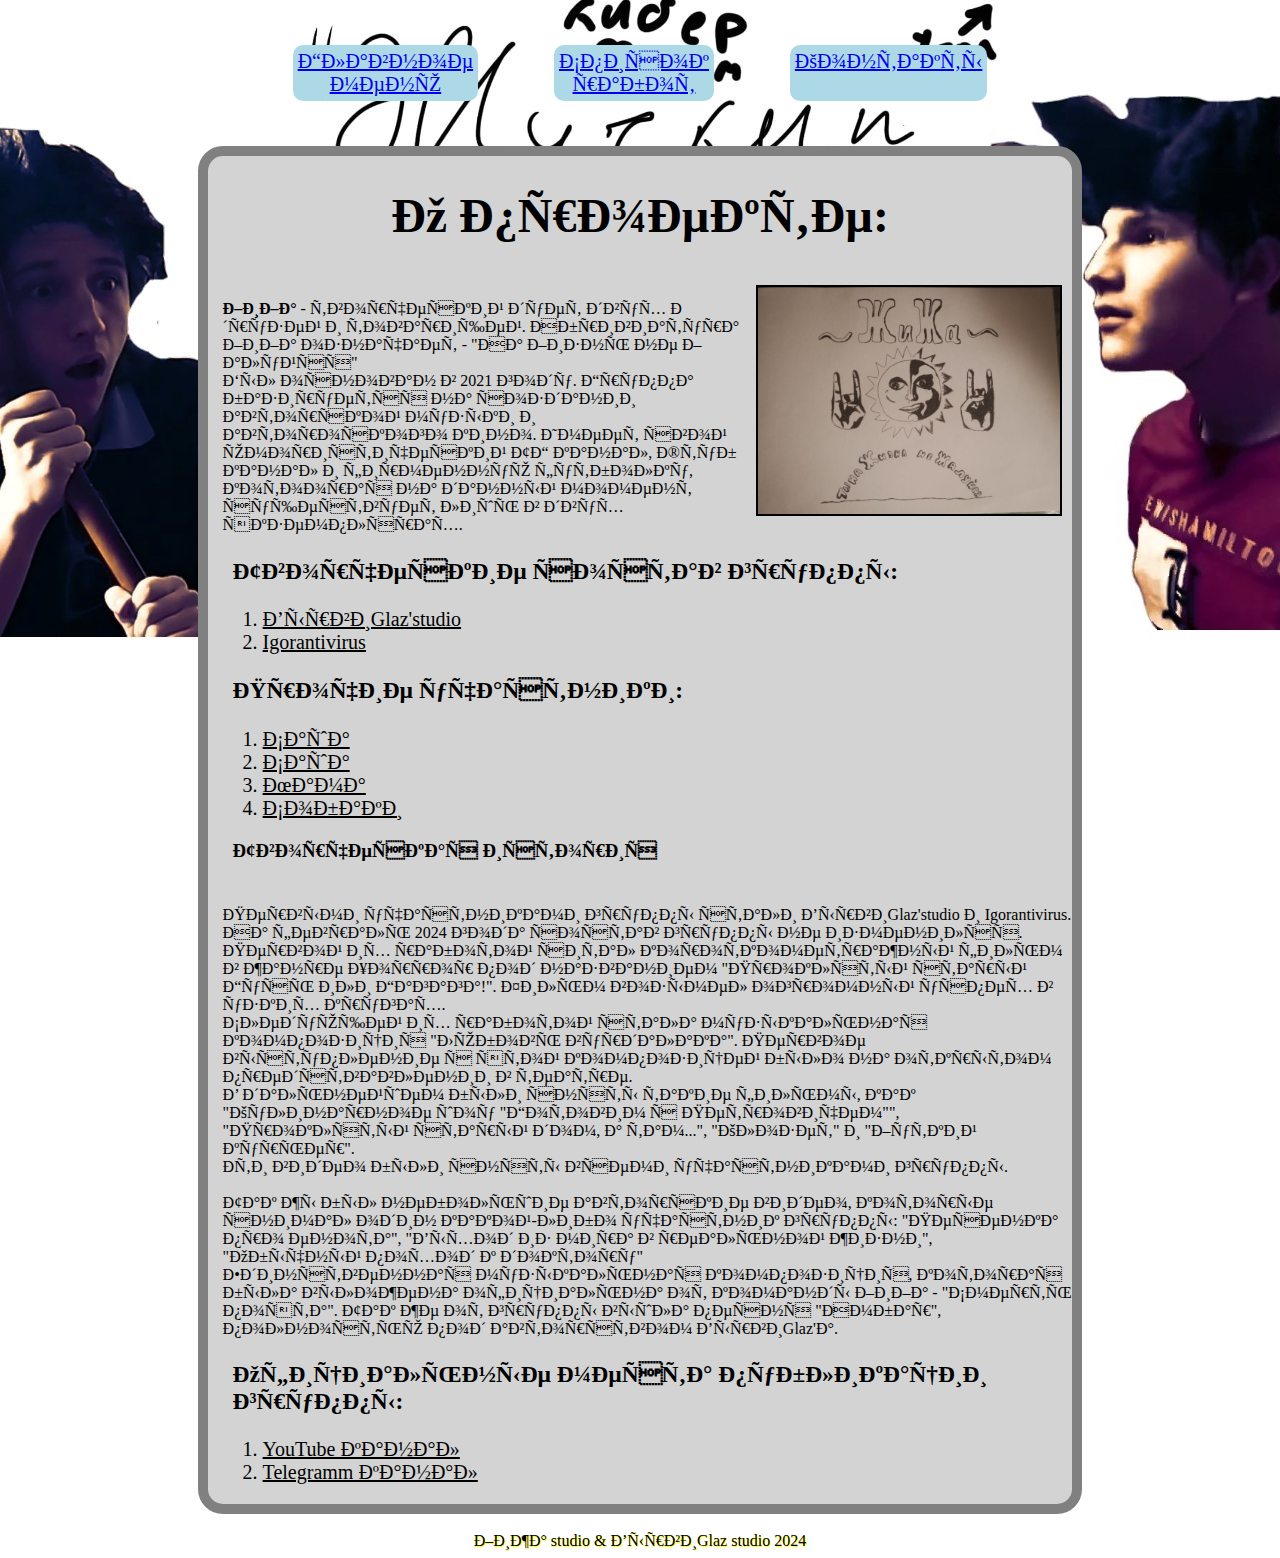
<file: index.html>
<!DOCTYPE html>
<html lang="ru">
<head>
    <title>ЖиЖа педиа. Главное меню</title>
    <meta charset="UTF-32">
    <meta name="viewport" content="width=device-width, initial-scale=1.0">
    <meta name="keywords" content="ЖиЖа, ВырвиGlaz, Igorantivirus, На Жизнь не Жалуйся, фильмы, песни">
    <meta name="description" content="Главное меню ЖиЖа педии. Творческий состав, фильмы и песни и история  ЖиЖи">
    <link rel="stylesheet" href="css/style.css">
</head>
<body>
    <div id="infoMenu">
        <a class="linkInfo" href="#">Главное меню</a>
        <a class="linkInfo" href="pages/projects.html">Список работ</a>
        <a class="linkInfo" href="pages/contacs.html">Контакты</a>
    </div>

    <div id="main">
        <h1>О проекте:</h1>
        <img id="logo" src="img/logo.jpg" alt="Логотип группы ЖиЖа" align="right">
        
        <p class="infoText">
            <b>ЖиЖа</b> - творческий дует двух друзей и товарищей. Абривиатура ЖиЖа означает - "На Жизнь не Жалуйся"<br>
            Был основан в 2021 году. Группа базируется на создании авторской музыки и автороского кино. Имеет свой юмористический ТГ канал, Ютуб канал и фирменную футболку, котоорая на данный момент существует лишь в двух экземплярах.
        </p>

        <section class="list">
            <h3 class="header">Творческие состав группы:</h3>
            <ol>
                <li><a href="pages/error.html">ВырвиGlaz'studio</a></li>
                <li><a href="pages/error.html">Igorantivirus</a></li>
            </ol>
        </section >

        <section class="list">
            <h3 class="header">Прочие участники:</h3>
            <ol>
                <li><a href="pages/error.html">Саша</a></li>
                <li><a href="pages/error.html">Саша</a></li>
                <li><a href="pages/error.html">Мама</a></li>
                <li><a href="pages/error.html">Собаки</a></li>
            </ol>
        </section>

        <h3 class="header">Творческая история</h3>

        <p class="infoText">
            Первыми участниками группы стали ВырвиGlaz'studio и Igorantivirus. На февраль 2024 года состав группы не изменился.<br>
            Первой их работой ситал короткометражный фильм в жанре Хоррор под названием "Проклятый старый Гусь или Гагага!". Фильм возымел огромный успех в узких кругах.<br>
            Следующей их работой стала музыкальная композиция "Любовь вурдалака". Первое выступление с этой композицей было на открытом предствавлении в театре.<br>
            В дальнейшем были сняты такие фильмы, как "Кулинарное шоу "Готовим с Петровичем"", "Проклятый старый дом, а там...", "Клозет" и "Жуткий курьер".<br>
            Эти видео были сняты всеми участниками группы.<br><br>
            Так жы был небольшие авторские видео, которые снимал один какой-либо участник группы:
            "Песенка про енота", "Выход из мира в реальной жизни", "Обычный поход к доктору"<br>
            Единственная музыкальная композиция, которая была выложена официальна от команды ЖиЖа - "Смерть поэта".
            Так же от группы вышла песня "Амбар", полностью под авторством ВырвиGlaz'а.
        </p>

        <section class="list">
            <h3 class="header">Официальные места публикации группы:</h3>
            <ol>
                <li><a href="https://www.youtube.com/@Zhi_Zha">YouTube канал</a></li>
                <li><a href="https://t.me/VedomostyKutyaty">Telegramm канал</a></li>
            </ol>
        </section >
        
    </div>

    <div id="bottomMenu">
        Жижа studio & ВырвиGlaz studio 2024
    </div>

</body>
</html>
</file>
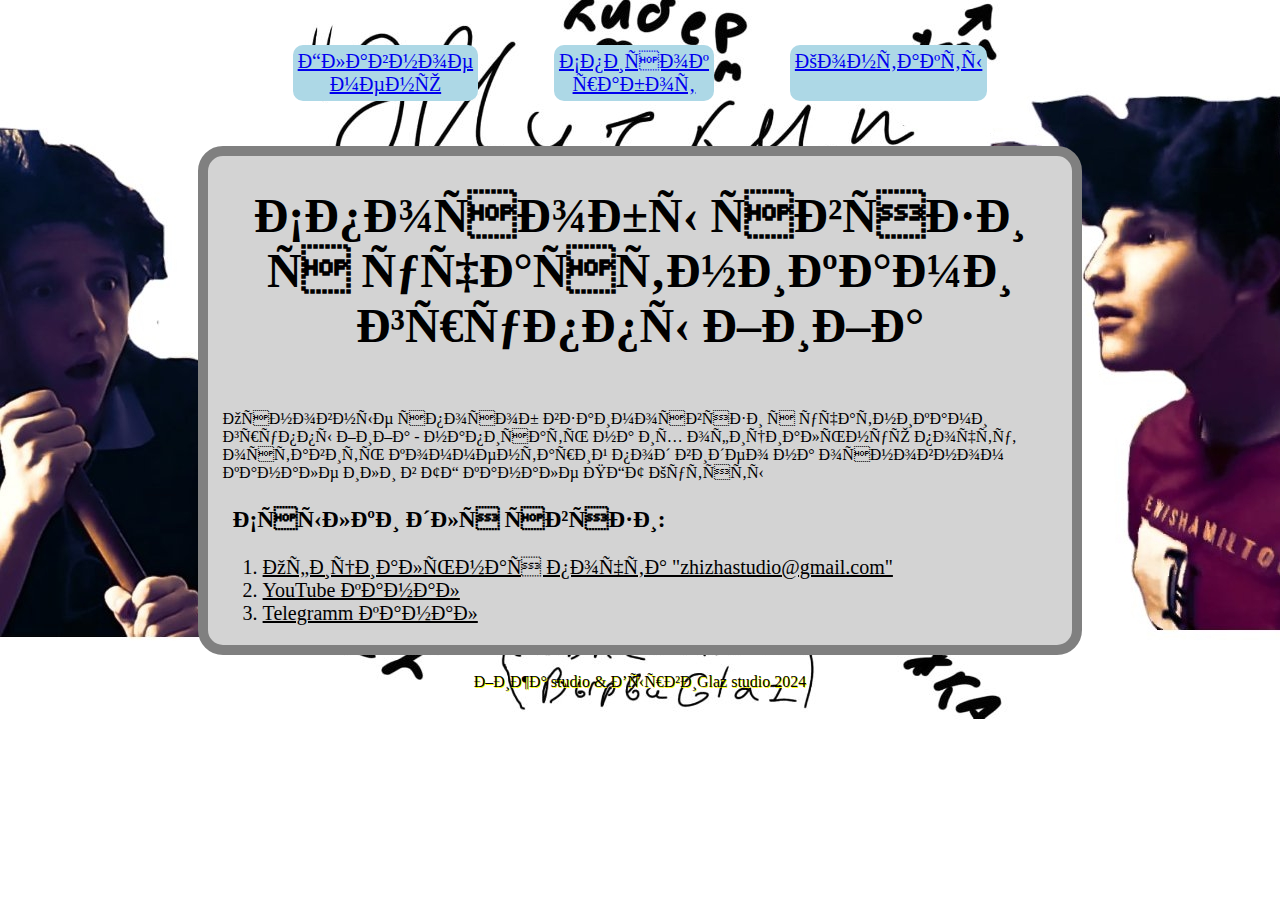
<file: pages/contacs.html>
<!DOCTYPE html>
<html lang="ru">
<head>
    <title>ЖиЖа педиа. Контакты</title>
    <meta charset="UTF-32">
    <meta name="viewport" content="width=device-width, initial-scale=1.0">
    <meta name="keywords" content="ЖиЖа, ВырвиGlaz, Igorantivirus, На Жизнь не Жалуйся, контакты, способы связи">
    <meta name="description" content="Способы связи с участниками группы ЖиЖа">
    <link rel="stylesheet" href="../css/contacsStyle.css">
</head>
<body>
    <div id="infoMenu">
        <a class="linkInfo" href="../index.html">Главное меню</a>
        <a class="linkInfo" href="projects.html">Список работ</a>
        <a class="linkInfo" href="contacs.html">Контакты</a>
    </div>

    <div id="main">
        <h1>Способы связи с участниками группы ЖиЖа</h1>
        
        <p class="infoText">
            Основные способ взаимосвязи с учатниками группы ЖиЖа - написать на их официальную почту, оставить комментарий под видео на основном канале или в ТГ канале ПГТ Кутяты  
        </p>

        <section class="list">
            <h3 class="header">Ссылки для связи:</h3>
            <ol>
                <li><a href="#">Официальная почта "zhizhastudio@gmail.com"</a></li>
                <li><a href="https://www.youtube.com/@Zhi_Zha">YouTube канал</a></li>
                <li><a href="https://t.me/VedomostyKutyaty">Telegramm канал</a></li>
            </ol>
        </section >

    </div>

    <div id="bottomMenu">
        Жижа studio & ВырвиGlaz studio 2024
    </div>

</body>
</html>
</file>
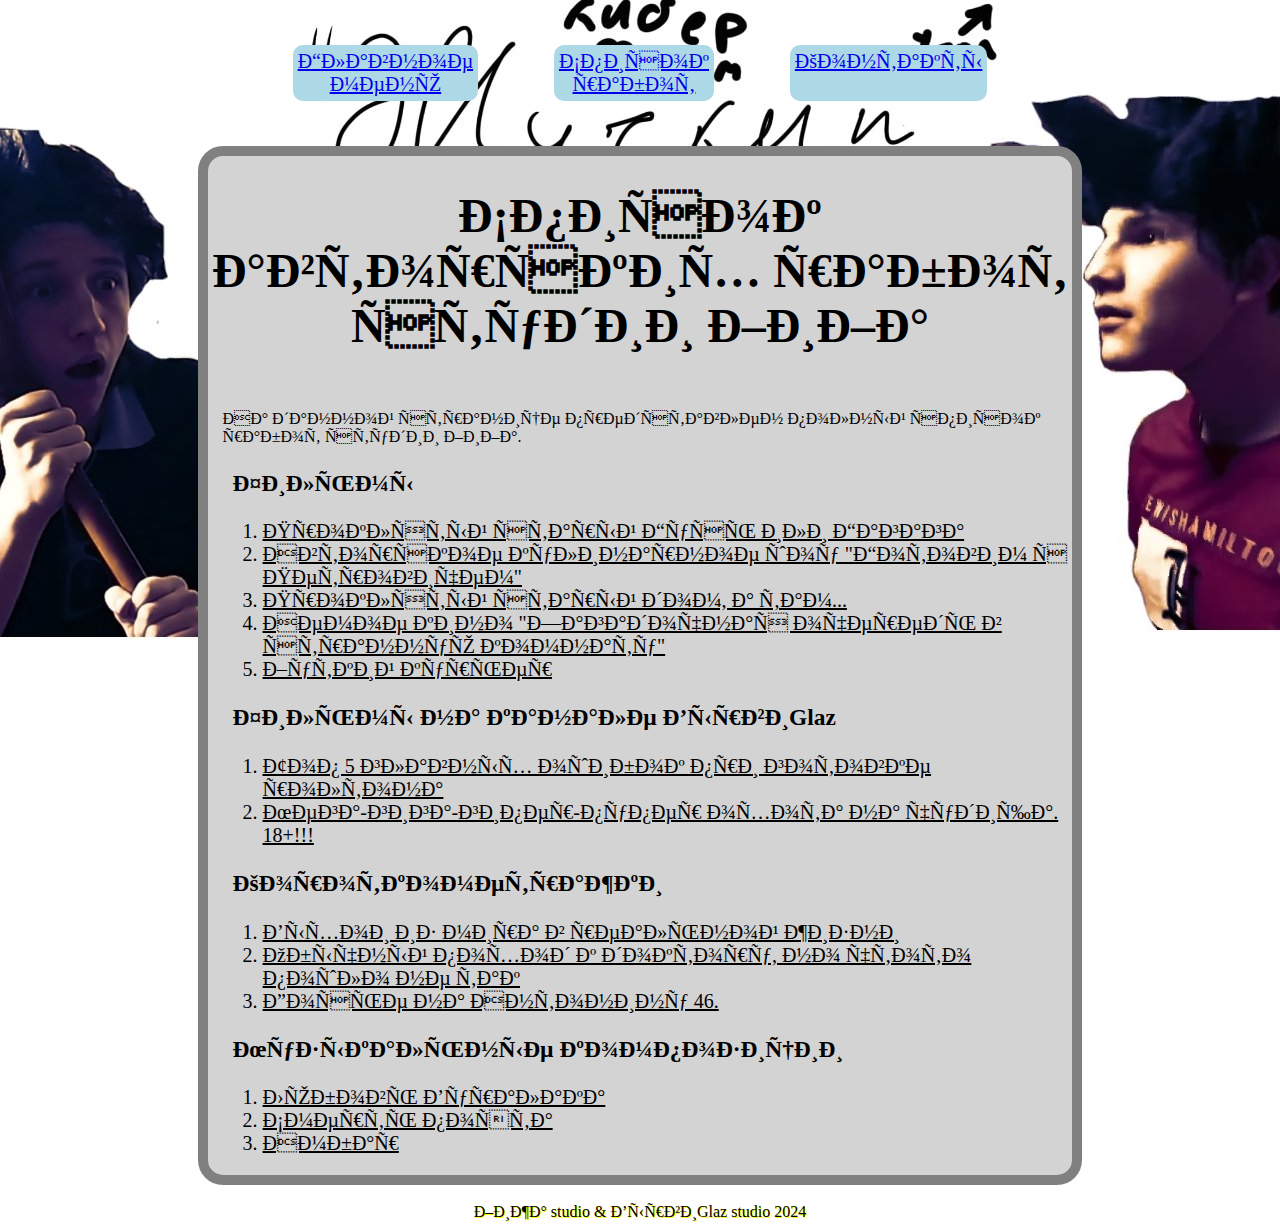
<file: pages/projects.html>
<!DOCTYPE html>
<html lang="ru">
<head>
    <title>ЖиЖа педиа. Проекты</title>
    <meta charset="UTF-32">
    <meta name="viewport" content="width=device-width, initial-scale=1.0">
    <meta name="keywords" content="ЖиЖа, ВырвиGlaz, Igorantivirus, На Жизнь не Жалуйся, фильмы, песни">
    <meta name="description" content="Список всех проектов группы ЖиЖа">
    <link rel="stylesheet" href="../css/projectsStyle.css">
</head>
<body>
    <div id="infoMenu">
        <a class="linkInfo" href="../index.html">Главное меню</a>
        <a class="linkInfo" href="projects.html">Список работ</a>
        <a class="linkInfo" href="contacs.html">Контакты</a>
    </div>

    <div id="main">
        <h1>Список авторских работ студии ЖиЖа</h1>
        
        
        <p class="infoText">
            На данной странице представлен полный список работ студии ЖиЖа.
        </p>

        <section class="list">
            <h3 class="header">Фильмы</h3>
            <ol>
                <li><a href="../pages/error.html">Проклятый старый Гусь или Гагага</a></li>
                <li><a href="../pages/error.html">Авторское кулинарное шоу "Готовим с Петровичем"</a></li>
                <li><a href="../pages/error.html">Проклятый старый дом, а там...</a></li>
                <li><a href="../pages/error.html">Немое кино "Загадочная очередь в странную комнату"</a></li>
                <li><a href="../pages/error.html">Жуткий курьер</a></li>
            </ol>
        </section>

        <section class="list">
            <h3 class="header">Фильмы на канале ВырвиGlaz</h3>
            <ol>
                <li><a href="../pages/error.html">Топ 5 главных ошибок при готовке ролтона</a></li>
                <li><a href="../pages/error.html">Мега-гига-гипер-пупер охота на чудища. 18+!!!</a></li>
            </ol>
        </section>
        
        <section class="list">
            <h3 class="header">Короткометражки</h3>
            <ol>
                <li><a href="../pages/error.html">Выхои из мира в реальной жизни</a></li>
                <li><a href="../pages/error.html">Обычный поход к доктору, но чтото пошло не так</a></li>
                <li><a href="../pages/error.html">Досье на Антонину 46.</a></li>
            </ol>
        </section>

        <section class="list">
            <h3 class="header">Музыкальные композиции</h3>
            <ol>
                <li><a href="../pages/works/loveOfWurdalak.html">Любовь Вуралака</a></li>
                <li><a href="../pages/error.html">Смерть поэта</a></li>
                <li><a href="../pages/error.html">Амбар</a></li>
            </ol>
        </section>

    </div>

    <div id="bottomMenu">
        Жижа studio & ВырвиGlaz studio 2024
    </div>

</body>
</html>
</file>
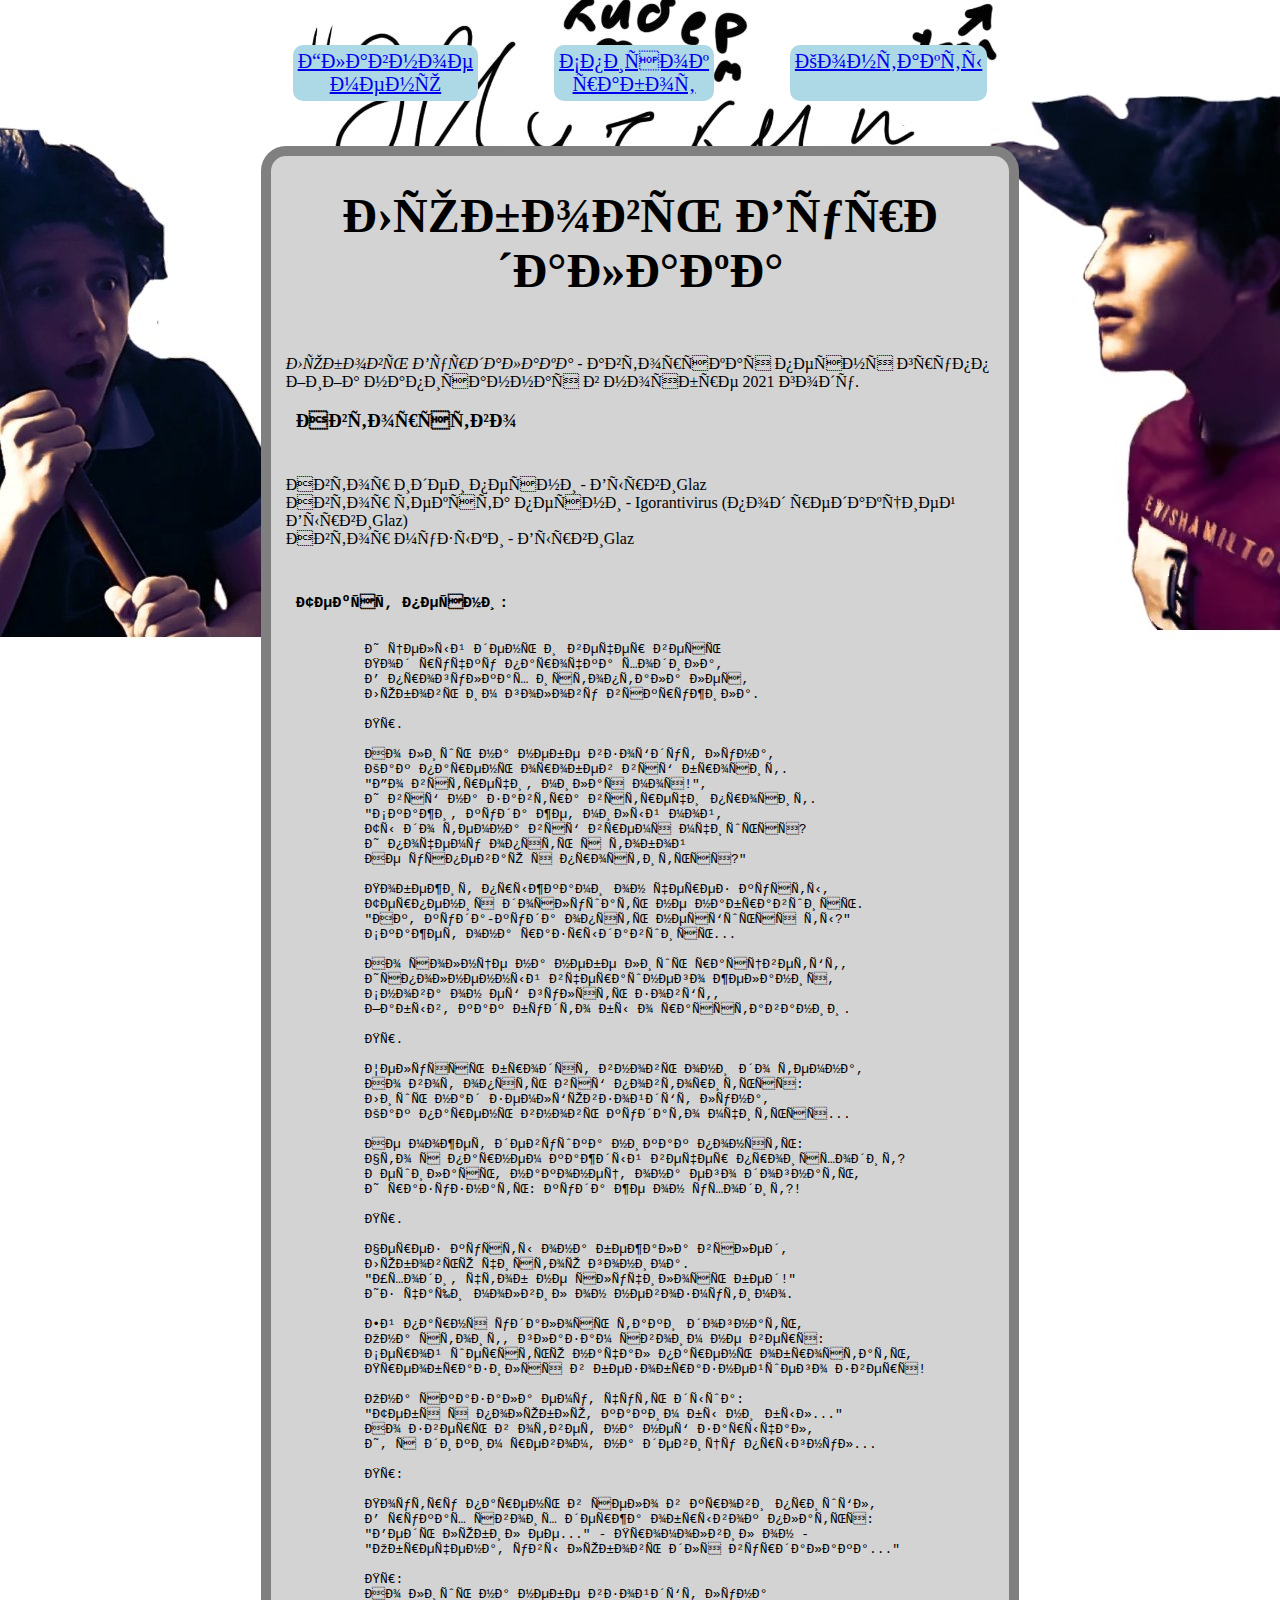
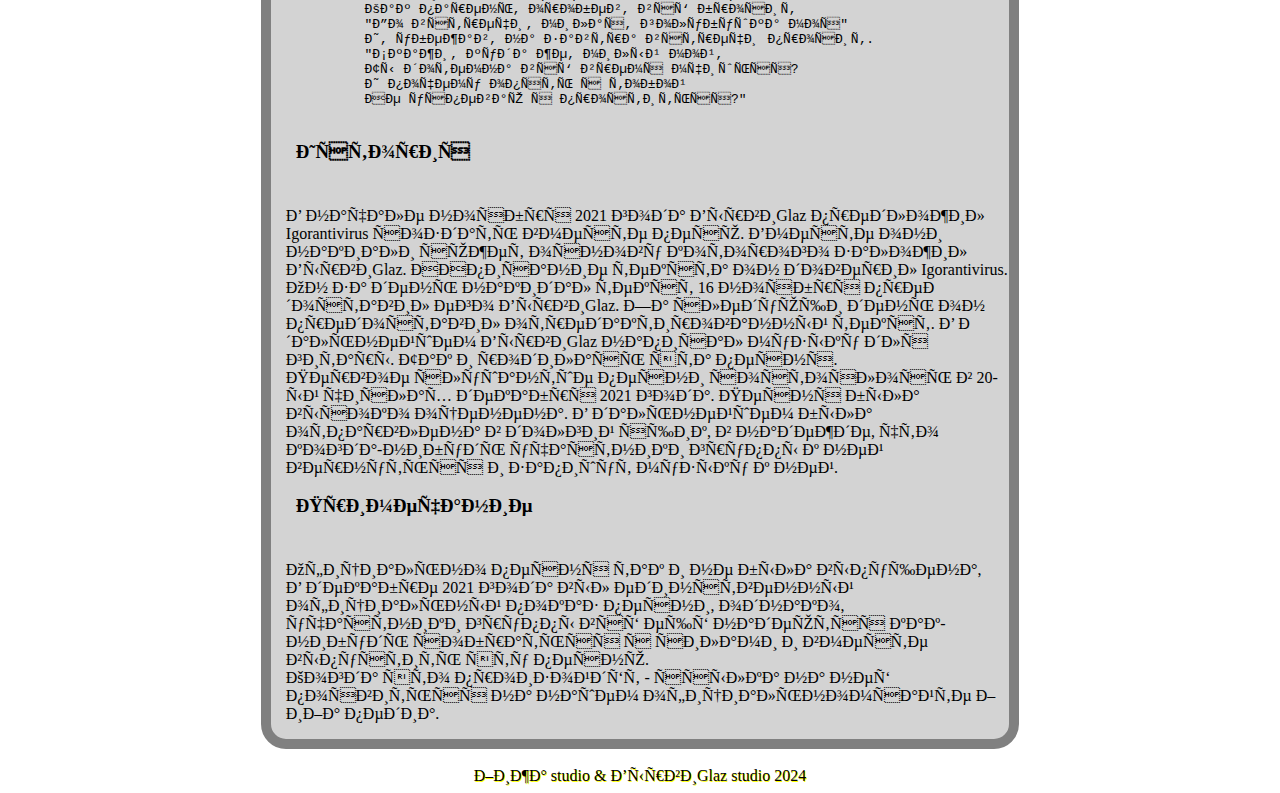
<file: pages/works/loveOfWurdalak.html>
<!DOCTYPE html>
<html lang="ru">
    <head>
        <title>ЖиЖа педиа. Любовь Вурдалака</title>
        <meta charset="UTF-32">
        <meta name="viewport" content="width=device-width, initial-scale=1.0">
        <meta name="keywords" content="ЖиЖа, ВырвиGlaz, Igorantivirus, На Жизнь не Жалуйся, Любовь Вурдалака, песня, текст песни">
        <meta name="description" content="Текст песни Любовь вурдалака, история песни и её акорды">
        <link rel="stylesheet" href="../../css/works/loveOfWurdalakStyle.css">
    </head>
<body>
    <div id="infoMenu">
        <a class="linkInfo" href="../../index.html">Главное меню</a>
        <a class="linkInfo" href="../projects.html">Список работ</a>
        <a class="linkInfo" href="../projects.html">Контакты</a>
    </div>

    <div id="main">
        <h1>Любовь Вурдалака</h1>
        
        <p class="infoText">
            <i>Любовь Вурдалака</i> - авторская песня групп ЖиЖа написанная в ноябре 2021 году.<br>
        </p>
        <h3 class="header">Авторство</h3>
        <p class="infoText">
            Автор идеи песни - ВырвиGlaz<br>
            Автор текста песни - Igorantivirus (под редакцией ВырвиGlaz)<br>
            Автор музыки - ВырвиGlaz<br>
        </p>
        
        <pre class="songText">
            <h3 class="header">Текст песни:</h3>
            И целый день и вечер весь
            Под ручку парочка ходила,
            В прогулках истоптала лес,
            Любовь им голову вскружила.
            
            Пр.

            Но лишь на небе взоёдут луна,
            Как парень оробев всё бросит.
            "До встречи, милая моя!",
            И всё на завтра встречи просит.
            "Скажи, куда же, милый мой,
            Ты до темна всё время мчишься?
            И почему опять с тобой
            Не успеваю я проститься?"
            
            Побежит прыжками он через кусты,
            Терпения дослушать не набравшись.
            "Ак, куда-куда опять несёшься ты?"
            Скажет она разрыдавшись...
            
            Но солнце на небе лишь расцветёт,
            Исполненный вчерашнего желания,
            Снова он её гулять зовёт,
            Забыв, как будто бы о расставании.
            
            Пр.
            
            Целуясь бродят вновь они до темна,
            Но вот опять всё повториться:
            Лишь над землёювзойдёт луна,
            Как парень вновь кудато мчиться...
            
            Не может девушка никак понять:
            Что с парнем каждый вечер происходит?
            Решилась, наконец, она его догнать,
            И разузнать: куда же он уходит?!
            
            Пр.
            
            Через кусты она бежала вслед,
            Любовью чистою гонима.
            "Уходи, чтоб не случилось бед!"
            Из чащи молвил он невозмутимо.
            
            Ей парня удалось таки догнать,
            Она стоит, глазам своим не веря:
            Серой шерстью начал парень обростать,
            Преобразился в безобразнейшего зверя!
            
            Она сказала ему, чуть дыша:
            "Тебя я полюблю, каким бы ни был..."
            Но зверь в ответ на неё зарычал,
            И, с диким ревом, на девицу прыгнул...
            
            Пр:
            
            Поутру парень в село в крови пришёл,
            В руках своих держа обрывок платья:
            "Ведь любил ее..." - Промолвил он -
            "Обречена, увы любовь для вурдалака..."
            
            Пр:
            Но лишь на небе взойдёт луна
            Как парень, оробев, всё бросит
            "До встречи, милая, голубушка моя"
            И, убежав, на завтра встречи просит.
            "Скажи, куда же, милый мой,
            Ты дотемна всё время мчишься?
            И почему опять с тобой
            Не успеваю я проститься?"
        </pre>

        <h3 class="header">История</h3>
        <p class="infoText">
            В начале ноября 2021 года ВырвиGlaz предложил Igorantivirus создать вместе песю.
            Вместе они накиали сюжет основу которого заложил ВырвиGlaz. НАписание текста он доверил Igorantivirus.
            Он за день накидал текст 16 ноября предоставил его ВырвиGlaz. За следующи день он предоставил
            отредактированный текст. В дальнейшем ВырвиGlaz написал музыку для гитары. Так и родилась эта песня.<br>
            Первое слушантше песни состоялось в 20-ый числах декабря 2021 года. Песня была высоко оценена.
            В дальнейшем была отпарвлена в долгий ящик, в надежде, что когда-нибудь участники группы к ней вернуться и запишут музыку к ней.
        </p>

        <h3 class="header">Примечание</h3>
        <p class="infoText">
            Официально песня так и не была выпущена,<br>
            В декабре 2021 года выл единственный официальный показ песни,
            однако, участники группы всё ещё надеются как-нибудь собраться с силами
            и вместе выпустить эту песню.<br>
            Когда это произойдёт - ссылка на неё появиться на нашем официальномсайте ЖиЖа педиа.
        </p>

    </div>

    <div id="bottomMenu">
        Жижа studio & ВырвиGlaz studio 2024
    </div>

</body>
</html>
</file>
<file: css/style.css>
html{
    background-image: url("../img/back_img.jpg");
    background-repeat: no-repeat;
    background-position: top;
    background-attachment: fixed;

    background-size: 100%;
}

#infoMenu{
    margin-left: 20%;
    margin-right: 20%;

    display: flex;
    justify-content: center;

    margin-top: 5vh;
    margin-bottom: 5vh;
}
#infoMenu a{
    font-size: 20px;
    text-align: center;
}

.linkInfo{
    margin-left: 5%;
    margin-right: 5%;
    background-color: lightblue;
    border: 5px solid lightblue;
    border-radius: 10px 10px 10px 10px;
}

#main{
    margin-left: 15%;
    margin-right: 15%;
    background-color: lightgray;
    border-radius: 25px 25px 25px 25px;
    border: 10px solid gray;
}

#main h1{
    font-size: 3em;
    text-align: center;
}


#main #logo{
    width: 35%;
    height: 35%;

    border: 2px solid black;

    margin: 10px 10px 10px 10px;
}
#main .infoText{
    text-align: left;
    padding-left: 15px;
    padding-top: 25px;
}
#main .header{
    margin-left: 25px;
}

.list{
    text-align: left;
    font-size: 20px;
}

.list ol li{
    margin-left: 15px;
}

.list ol li a{
    color:black;
}

#bottomMenu{
    text-align: center;
    margin-top: 2vh;
    font-size: 1em;
    text-shadow: yellow 1px 1px;
}
</file>
<file: css/contacsStyle.css>
/*Основные панельки*/

html{
    background-image: url("../img/back_img.jpg");
    background-repeat: no-repeat;
    background-position: top;
    background-attachment: fixed;

    background-size: 100%;
}

#infoMenu{
    margin-left: 20%;
    margin-right: 20%;

    display: flex;
    justify-content: center;

    margin-top: 5vh;
    margin-bottom: 5vh;
}
#infoMenu a{
    font-size: 20px;
    text-align: center;
}

.linkInfo{
    margin-left: 5%;
    margin-right: 5%;
    background-color: lightblue;
    border: 5px solid lightblue;
    border-radius: 10px 10px 10px 10px;
}

#bottomMenu{
    text-align: center;
    margin-top: 2vh;
    font-size: 1em;
    text-shadow: yellow 1px 1px;
}

/*Основные возможные стили тела сайта:*/

#main{
    margin-left: 15%;
    margin-right: 15%;
    background-color: lightgray;
    border-radius: 25px 25px 25px 25px;
    border: 10px solid gray;
}

#main h1{
    font-size: 3em;
    text-align: center;
}

/*<p class=infoText>*/
#main .infoText{
    text-align: left;
    padding-left: 15px;
    padding-top: 25px;
}

/*<h3 class="header>*/
#main .header{
    margin-left: 25px;
}

/*<section class="list">*/
.list{
    text-align: left;
    font-size: 20px;
}

.list ol li{
    margin-left: 15px;
}

.list ol li a{
    color:black;
}
</file>
<file: css/projectsStyle.css>
/*Основные панельки*/

html{
    background-image: url("../img/back_img.jpg");
    background-repeat: no-repeat;
    background-position: top;
    background-attachment: fixed;

    background-size: 100%;
}

#infoMenu{
    margin-left: 20%;
    margin-right: 20%;

    display: flex;
    justify-content: center;

    margin-top: 5vh;
    margin-bottom: 5vh;
}
#infoMenu a{
    font-size: 20px;
    text-align: center;
}

.linkInfo{
    margin-left: 5%;
    margin-right: 5%;
    background-color: lightblue;
    border: 5px solid lightblue;
    border-radius: 10px 10px 10px 10px;
}

#bottomMenu{
    text-align: center;
    margin-top: 2vh;
    font-size: 1em;
    text-shadow: yellow 1px 1px;
}

/*Основные возможные стили тела сайта:*/

#main{
    margin-left: 15%;
    margin-right: 15%;
    background-color: lightgray;
    border-radius: 25px 25px 25px 25px;
    border: 10px solid gray;
}

#main h1{
    font-size: 3em;
    text-align: center;
}

/*<p class=infoText>*/
#main .infoText{
    text-align: left;
    padding-left: 15px;
    padding-top: 25px;
}

/*<h3 class="header>*/
#main .header{
    margin-left: 25px;
}

/*<section class="list">*/
.list{
    text-align: left;
    font-size: 20px;
}

.list ol li{
    margin-left: 15px;
}

.list ol li a{
    color:black;
}
</file>
<file: css/works/loveOfWurdalakStyle.css>
/*Основные панельки*/

html{
    background-image: url("../../img/back_img.jpg");
    background-repeat: no-repeat;
    background-position: top;
    background-attachment: fixed;

    background-size: 100%;
}

#infoMenu{
    margin-left: 20%;
    margin-right: 20%;

    display: flex;
    justify-content: center;

    margin-top: 5vh;
    margin-bottom: 5vh;
}
#infoMenu a{
    font-size: 20px;
    text-align: center;
}

.linkInfo{
    margin-left: 5%;
    margin-right: 5%;
    background-color: lightblue;
    border: 5px solid lightblue;
    border-radius: 10px 10px 10px 10px;
}

#bottomMenu{
    text-align: center;
    margin-top: 2vh;
    font-size: 1em;
    text-shadow: yellow 1px 1px;
}

/*Основные возможные стили тела сайта:*/

#main{
    margin-left: 20%;
    margin-right: 20%;
    background-color: lightgray;
    border-radius: 25px 25px 25px 25px;
    border: 10px solid gray;
    overflow: hidden;
}

#main h1{
    font-size: 3em;
    text-align: center;
}

/*<p class=infoText>*/
#main .infoText{
    text-align: left;
    padding-left: 15px;
    padding-top: 25px;
}

/*<h3 class="header>*/
#main .header{
    margin-left: 25px;
}

/*<section class="list">*/
.list{
    text-align: left;
    font-size: 20px;
}

.list ol li a{
    color:black;
}
</file>
